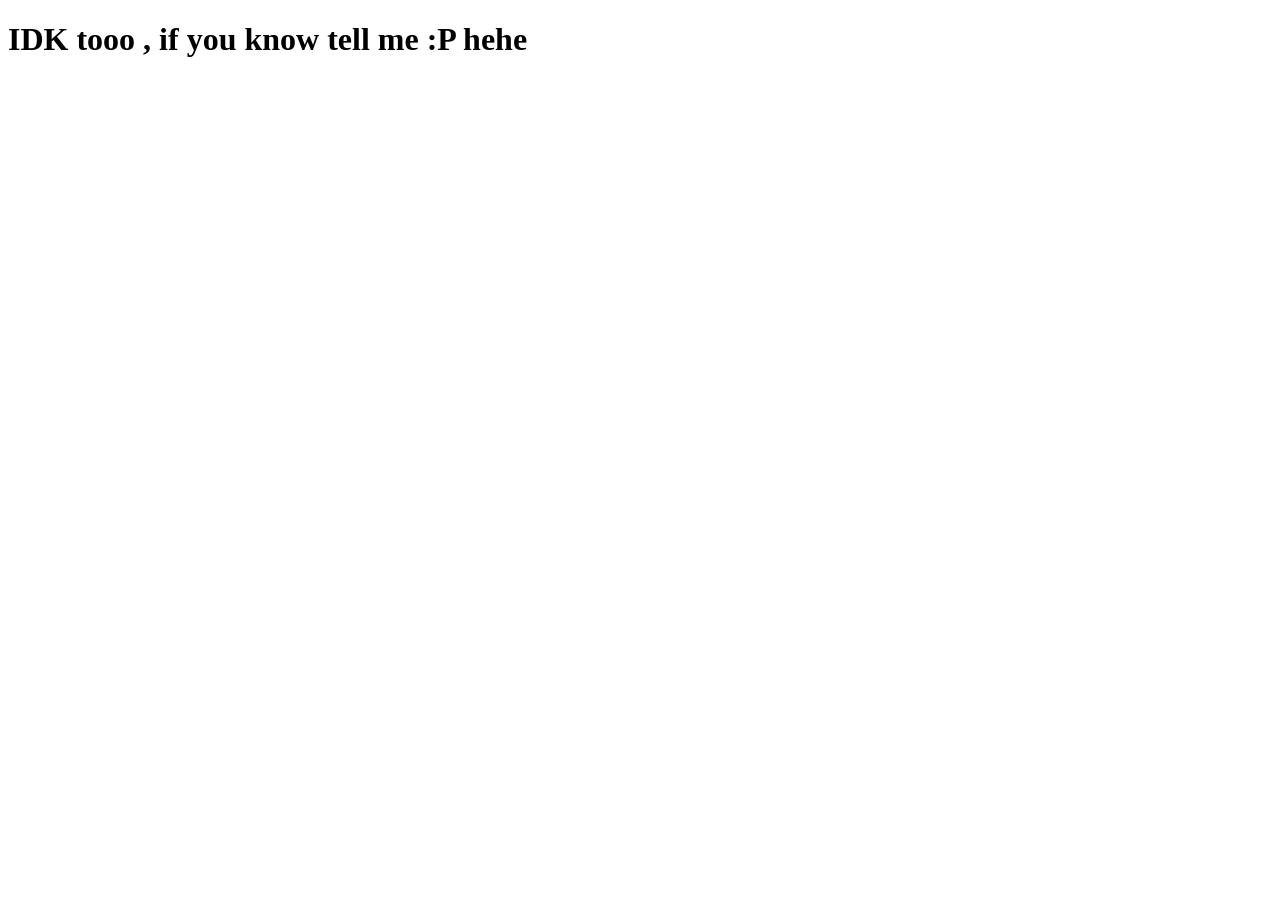
<file: why.html>
<!DOCTYPE html>
<html lang="en">
<head>
    <meta charset="UTF-8">
    <meta name="viewport" content="width=device-width, initial-scale=1.0">
    <title>Document</title>
</head>
<body>
    <h1 class = "text-9xl text-center">IDK tooo , if you know tell me :P hehe</h1>
</body>
</html>
</file>
